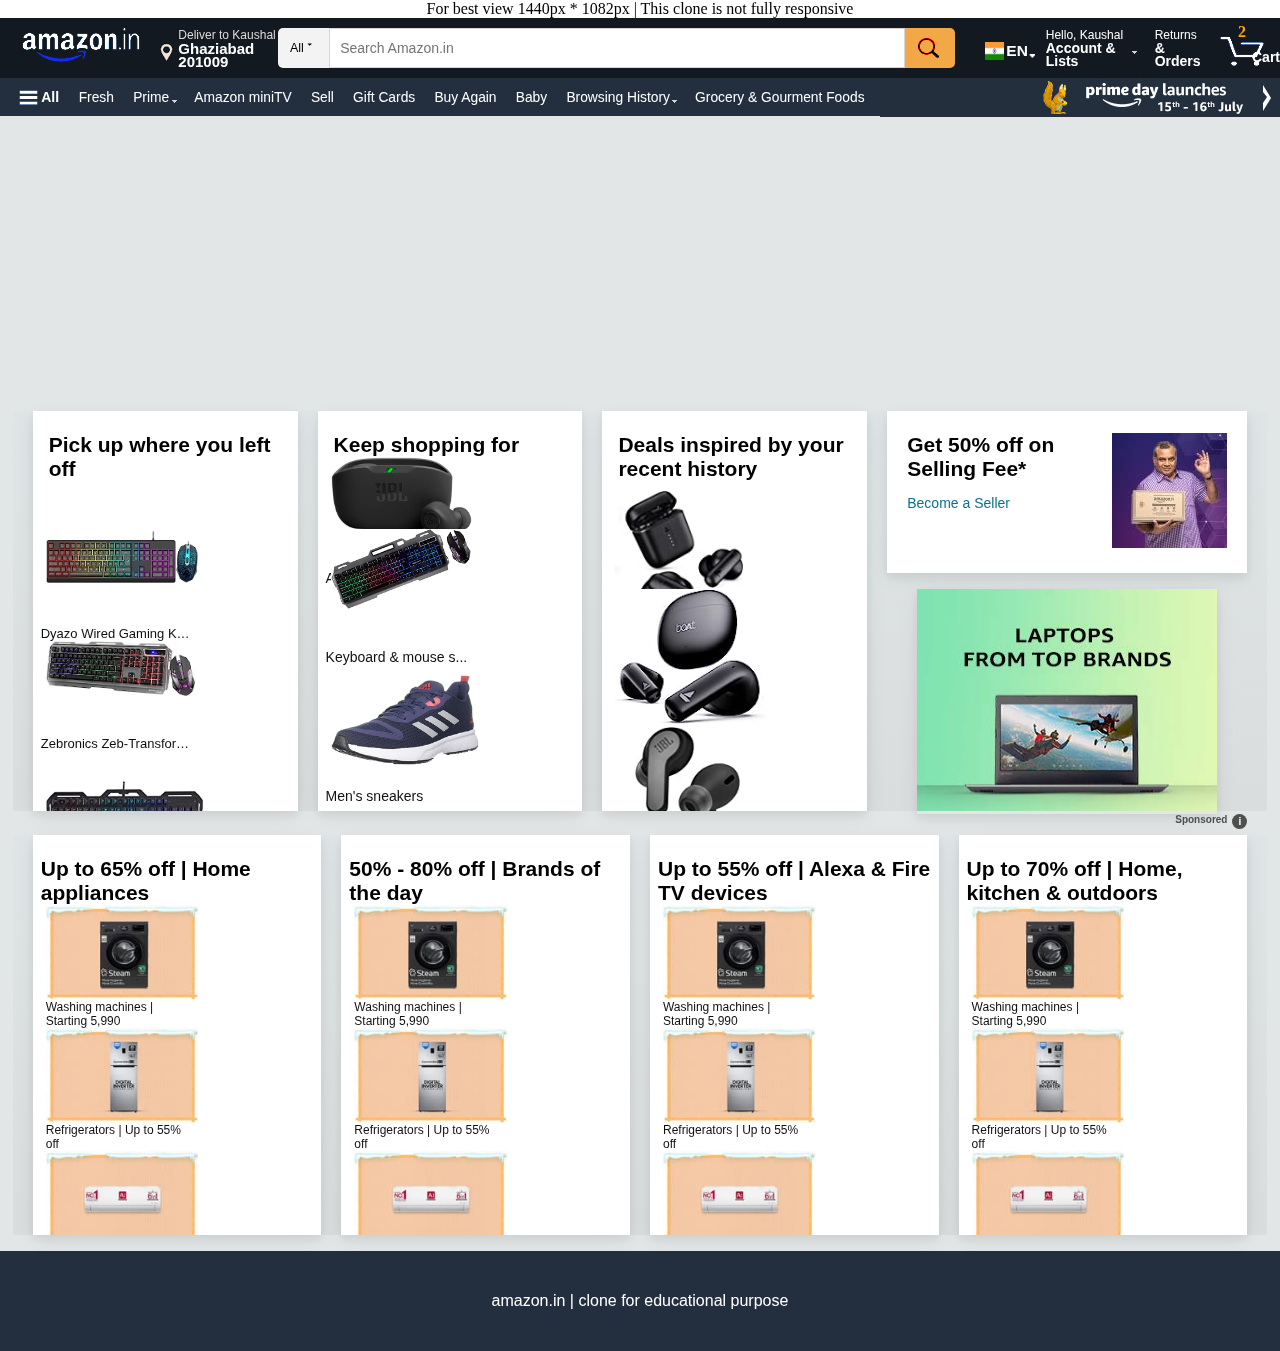
<file: index.html>
<!DOCTYPE html>
<html lang="en">

<head>
    <meta charset="UTF-8">
    <meta name="viewport" content="width=device-width, initial-scale=1.0">
    <title>Online Shopping site in India</title>
    <link rel="stylesheet" href="home.css">
    <link rel="icon" type="image/x-icon" href="/images/amazon.png">
</head>

<body>
    <nav class="topNAV" style="text-align: center;">
        <p>For best view 1440px * 1082px | This clone is not fully responsive</p>
    </nav>
    <nav class="navbar">
        <img class="logo" src="./images/logo.png" alt="amazon logo">
        <img class="pincode" src="./images/pin.png" alt="pincode logo">
        <div class="navDeliver">
            <p>Deliver to Kaushal</p>
            <h5>Ghaziabad 201009</h5>
        </div>

        <div class="search">
            <p class="downArrow">All <span class="arrow">&#129171</span></p>
            <input type="search" class="searchBox" placeholder="Search Amazon.in">
            <div class="icon">
                <img class="searchIcon" src="./images/search.png" alt="search icon">
            </div>
        </div>

        <div class="flag">
            <img class="flagIcon" src="./images/indianFlag.png" alt="Indian Flag">
            <p>EN </p>
            <p style="display: block; margin-bottom: -9px; margin-left: 1px;">&#129171</p>
        </div>

        <div class="hello">
            <p class="helloText">Hello, Kaushal</p>
            <h5>Account & Lists</h5>
        </div>
        <p class="kk">&#129171</p>

        <div class="hello2">
            <p class="helloText">Returns</p>
            <h5>& Orders</h5>
        </div>

        <div class="cart">
            <p style="color: orange; font-weight: bold;margin-left:1.3rem">2</p>
            <img class="cartIcon" src="./images/cart.png" alt="cartIcon">
        </div>
        <p class="cartText">Cart</p>

    </nav>

    <div class="nav2">
        <img class="hamMenu" src="./images/hamMenu.png" alt="Hamburger Menu">
        <p class="hamText">All</p>
        <p class="hamtext2">Fresh</p>
        <p class="hamtext2">Prime</p>
        <p style="color: lightgray; margin-left: -8px; display: block; align-self: last baseline; margin-bottom: 1px; margin-right: 6px;">&#129171</p>
        <p class="hamtext2">Amazon miniTV</p>
        <p class="hamtext2">Sell</p>
        <p class="hamtext2">Gift Cards</p>
        <p class="hamtext2">Buy Again</p>
        <p class="hamtext2">Baby</p>
        <p class="hamtext2">Browsing History</p>
        <p style="color: lightgray; margin-left: -8px; display: block; align-self: last baseline; margin-bottom: 1px; margin-right: 6px;">&#129171</p>
        <p class="hamtext2">Grocery & Gourment Foods</p>
        <p class="hamtext2">Subscribe & Save</p>

        <img src="./images/sale.jpg" alt="" class="sale">
    </div>

    <div class="mainContainer">
        <div class="slider">
            <ul>
                <li>
                    <img src="./images/i1.png" alt="" style="object-fit: contain;">

                </li>
                <li>
                    <img src="./images/i2.jpg" alt="">

                </li>
                <li>
                    <img src="./images/i3.jpg" alt="">

                </li>
                <li>
                    <img src="./images/i4.jpg" alt="">

                </li>
                <li>
                    <img src="./images/i5.jpg" alt="">

                </li>
                <li>
                    <img src="./images/i6.jpg" alt="">

                </li>
                <li>
                    <img src="./images/i7.jpg" alt="">

                </li>
            </ul>
        </div>

        <div style="z-index: 3; display: flex; justify-content: center; margin-top: 2.5rem; width:99vw;">

            <div class="tabs4">
                <div class="tabs">
                    <h2>Pick up where you left off</h2>
                    <div>

                        <img class="k" src="./images/k1.jpg" alt="">
                        <p style="font-family: Arial, Helvetica, sans-serif; color: #0f1111; font-size: 13px; margin-top: 40px;">Dyazo Wired Gaming K…</p>

                    </div>

                    <div>

                        <img class="k" style="height: 55px;" src="./images/k2.jpg" alt="">
                        <p style="font-family: Arial, Helvetica, sans-serif; color: #0f1111; font-size: 13px; margin-top: 36.5px;">Zebronics Zeb-Transfor…</p>

                    </div>

                    <div>

                        <img class="k" style="height: 90px; margin-bottom: 40px; margin-top: 30px;" src="/images/k3.jpg" alt="">
                        <p style="font-family: Arial, Helvetica, sans-serif; color: #0f1111; font-size: 13px;">Cosmic Byte CB-GK-17…</p>

                    </div>

                    <div>

                        <img class="k" style="height: 60px; margin-bottom: 70px; margin-top: 30px;" src="./images/k4.jpg" alt="">
                        <p style="font-family: Arial, Helvetica, sans-serif; color: #0f1111; font-size: 13px;">Cosmic Byte CB-GK-08…</p>

                    </div>
                </div>
                <div class="tabs">
                    <h2 style="width: 100%;">Keep shopping for</h2>
                    <div>

                        <img class="k2" style="margin-top: -50px; height: 80px;" src="./images/s1.jpg" alt="">
                        <p style="font-family: Arial, Helvetica, sans-serif; color: #0f1111; font-size: 14px; margin-top: 30px;">Audio headphones</p>

                    </div>

                    <div>

                        <img class="k2" style="height: 80px; margin-top: -57px;" src="./images/s2.jpg" alt="">
                        <p style="font-family: Arial, Helvetica, sans-serif; color: #0f1111; font-size: 14px; margin-top: 36.5px;">Keyboard & mouse s...</p>

                    </div>

                    <div>

                        <img class="k2" style="height: 90px; margin-top: 10px;" src="./images/s3.jpg " alt=" ">
                        <p style="font-family: Arial, Helvetica, sans-serif; color: #0f1111; font-size: 14px; margin-top: 20px; ">Men's sneakers</p>

                    </div>


                </div>
                <div class="tabs ">
                    <h2>Deals inspired by your recent history</h2>
                    <div>

                        <img class="k" style="height: 135px; margin-top: -40px;" src="./images/e1.jpg" alt="">


                    </div>

                    <div>

                        <img class="k" style="height: 135px; margin-top: -40px; margin-bottom: 0px;" src="./images/e2.jpg" alt="">

                    </div>

                    <div>

                        <img class="k" style="height: 120px; margin-left: 20px;" src="./images/e3.jpg" alt="">

                    </div>

                    <div>

                        <img class="k" style="height: 120px; margin-left: 20px;" src="./images/e4.jpg" alt="">

                    </div>
                </div>
                <div class="tabs1 ">
                    <div class="c1">
                        <h2>Get 50% off on Selling Fee*</h2>
                        <p style="position: absolute; margin-top: 3.9rem; color: rgb(13, 112, 145);">Become a Seller</p>
                        <div>
                            <img src="./images/a.jpg" alt="">
                        </div>
                    </div>
                    <div class="c2">
                        <img style="height: 222px; width: 300px;" src="./images/sponsor.jpg" alt="ad">
                    </div>
                    <div class="sponsored">
                        <p style="color: rgb(80, 79, 79);">Sponsored</p>
                        <p style="color:#fff; border-radius: 100%; padding: 2px 6px; margin-left: 5px; background-color: rgb(80, 79, 79); ">i</p>
                    </div>
                </div>
            </div>
        </div>


        <div style="z-index: 1; display: flex; justify-content: center; width: 99%;">
            <div class="tabs5">
                <div class="childTab">
                    <h2>Up to 65% off | Home<br> appliances</h2>
                    <div class="topTab">
                        <img style="height: 95px;" src="./images/1.jpg" alt="">
                        <p style="font-size: 12px; color: #0f1111; font-family: 'Segoe UI', Tahoma, Geneva, Verdana, sans-serif;">Washing machines | <br> Starting 5,990</p>
                    </div>
                    <div class="topTab">
                        <img style="height: 95px;" src="./images/2.jpg" alt="">
                        <p style="font-size: 12px; color: #0f1111; font-family: 'Segoe UI', Tahoma, Geneva, Verdana, sans-serif;">Refrigerators | Up to 55% <br>off</p>
                    </div>
                    <div class="bottomTab">
                        <img style="height: 95px;" src="./images/3.jpg" alt="">
                        <p style="font-size: 12px; color: #0f1111; font-family: 'Segoe UI', Tahoma, Geneva, Verdana, sans-serif;">Air conditioners | Up to <br>55% off</p>
                    </div>
                    <div class="bottomTab">
                        <img style="height: 95px;" src="./images/4.jpg" alt="">
                        <p style="font-size: 12px; color: #0f1111; font-family: 'Segoe UI', Tahoma, Geneva, Verdana, sans-serif;">Microwaves | Starting <br>4499</p>
                    </div>
                </div>
                <div class="childTab">
                    <h2>50% - 80% off | Brands of the day</h2>
                    <div class="topTab">
                        <img style="height: 95px;" src="./images/1.jpg" alt="">
                        <p style="font-size: 12px; color: #0f1111; font-family: 'Segoe UI', Tahoma, Geneva, Verdana, sans-serif;">Washing machines | <br> Starting 5,990</p>
                    </div>
                    <div class="topTab">
                        <img style="height: 95px;" src="./images/2.jpg" alt="">
                        <p style="font-size: 12px; color: #0f1111; font-family: 'Segoe UI', Tahoma, Geneva, Verdana, sans-serif;">Refrigerators | Up to 55% <br>off</p>
                    </div>
                    <div class="bottomTab">
                        <img style="height: 95px;" src="./images/3.jpg" alt="">
                        <p style="font-size: 12px; color: #0f1111; font-family: 'Segoe UI', Tahoma, Geneva, Verdana, sans-serif;">Air conditioners | Up to <br>55% off</p>
                    </div>
                    <div class="bottomTab">
                        <img style="height: 95px;" src="./images/4.jpg" alt="">
                        <p style="font-size: 12px; color: #0f1111; font-family: 'Segoe UI', Tahoma, Geneva, Verdana, sans-serif;">Microwaves | Starting <br>4499</p>
                    </div>
                </div>
                <div class="childTab">
                    <h2>Up to 55% off | Alexa & Fire TV devices</h2>
                    <div class="topTab">
                        <img style="height: 95px;" src="./images/1.jpg" alt="">
                        <p style="font-size: 12px; color: #0f1111; font-family: 'Segoe UI', Tahoma, Geneva, Verdana, sans-serif;">Washing machines | <br> Starting 5,990</p>
                    </div>
                    <div class="topTab">
                        <img style="height: 95px;" src="./images/2.jpg" alt="">
                        <p style="font-size: 12px; color: #0f1111; font-family: 'Segoe UI', Tahoma, Geneva, Verdana, sans-serif;">Refrigerators | Up to 55% <br>off</p>
                    </div>
                    <div class="bottomTab">
                        <img style="height: 95px;" src="./images/3.jpg" alt="">
                        <p style="font-size: 12px; color: #0f1111; font-family: 'Segoe UI', Tahoma, Geneva, Verdana, sans-serif;">Air conditioners | Up to <br>55% off</p>
                    </div>
                    <div class="bottomTab">
                        <img style="height: 95px;" src="./images/4.jpg" alt="">
                        <p style="font-size: 12px; color: #0f1111; font-family: 'Segoe UI', Tahoma, Geneva, Verdana, sans-serif;">Microwaves | Starting <br>4499</p>
                    </div>
                </div>
                <div class="childTab">
                    <h2>Up to 70% off | Home, kitchen & outdoors</h2>
                    <div class="topTab">
                        <img style="height: 95px;" src="./images/1.jpg" alt="">
                        <p style="font-size: 12px; color: #0f1111; font-family: 'Segoe UI', Tahoma, Geneva, Verdana, sans-serif;">Washing machines | <br> Starting 5,990</p>
                    </div>
                    <div class="topTab">
                        <img style="height: 95px;" src="./images/2.jpg" alt="">
                        <p style="font-size: 12px; color: #0f1111; font-family: 'Segoe UI', Tahoma, Geneva, Verdana, sans-serif;">Refrigerators | Up to 55% <br>off</p>
                    </div>
                    <div class="bottomTab">
                        <img style="height: 95px;" src="./images/3.jpg" alt="">
                        <p style="font-size: 12px; color: #0f1111; font-family: 'Segoe UI', Tahoma, Geneva, Verdana, sans-serif;">Air conditioners | Up to <br>55% off</p>
                    </div>
                    <div class="bottomTab">
                        <img style="height: 95px;" src="./images/4.jpg" alt="">
                        <p style="font-size: 12px; color: #0f1111; font-family: 'Segoe UI', Tahoma, Geneva, Verdana, sans-serif;">Microwaves | Starting <br>4499</p>
                    </div>
                </div>
            </div>
        </div>


    </div>
    <footer class="footer">amazon.in | clone for educational purpose</footer>
</body>

<script src="./home.js "></script>

</html>
</file>
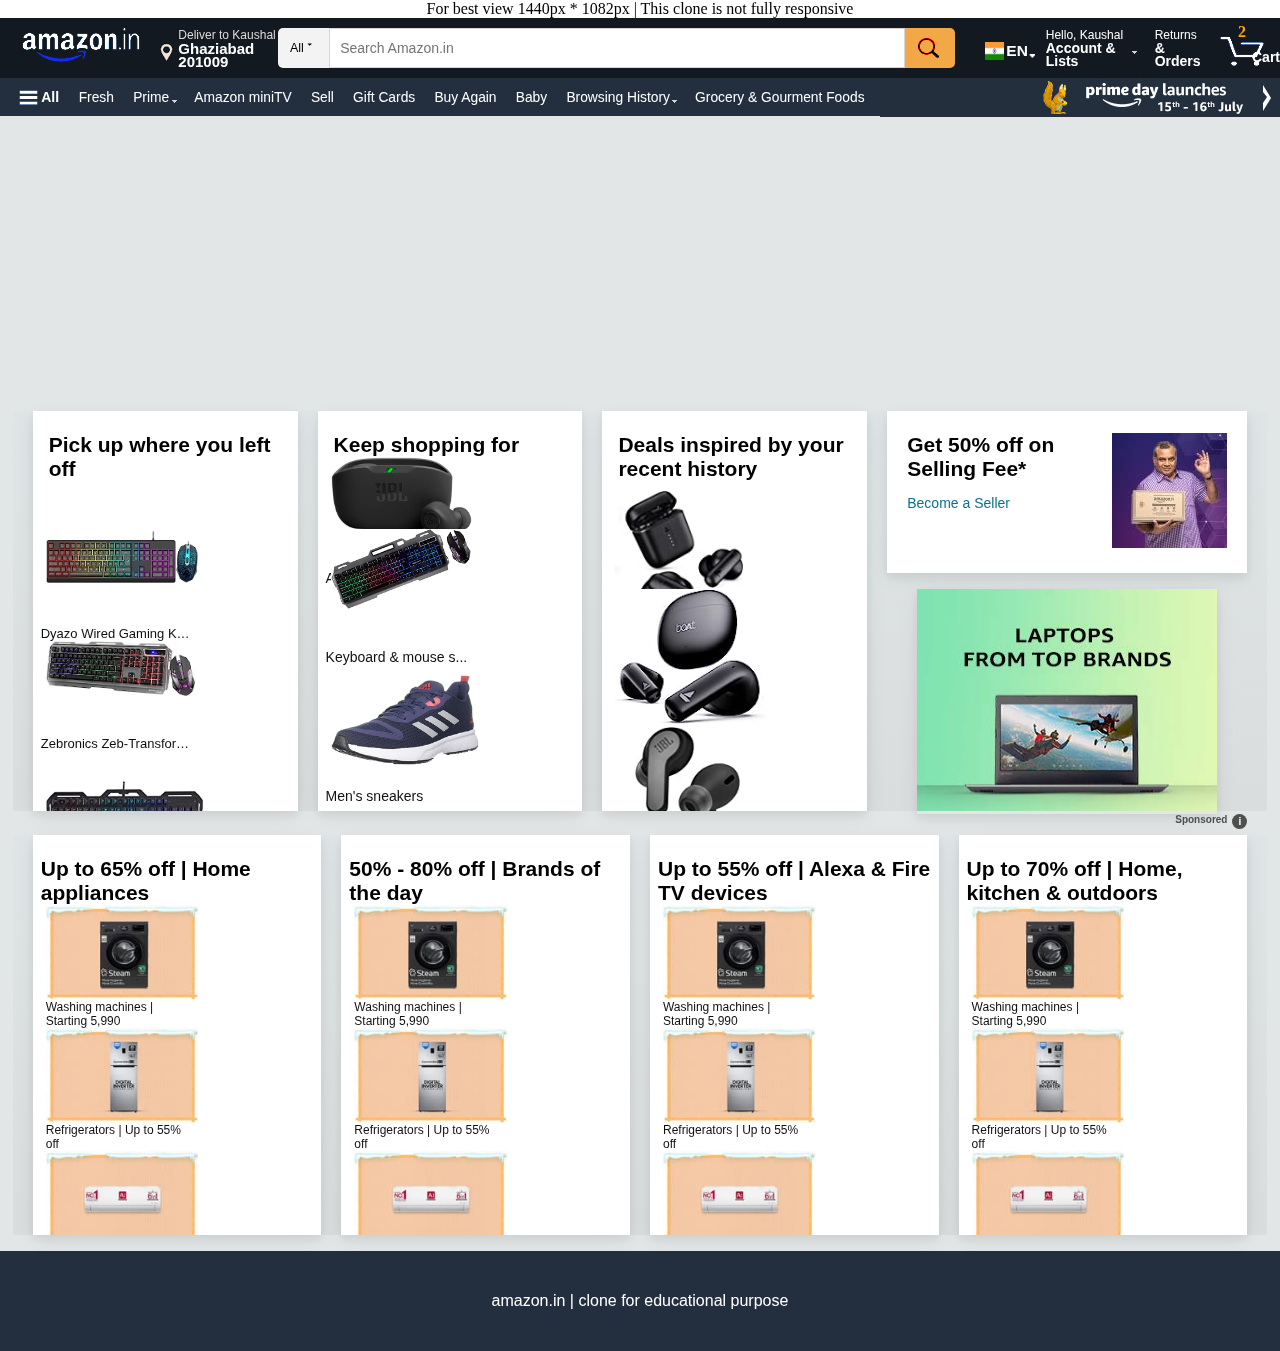
<file: home.html>
<!DOCTYPE html>
<html lang="en">

<head>
    <meta charset="UTF-8">
    <meta name="viewport" content="width=device-width, initial-scale=1.0">
    <title>Online Shopping site in India</title>
    <link rel="stylesheet" href="home.css">
    <link rel="icon" type="image/x-icon" href="/images/amazon.png">
</head>

<body>
    <nav class="topNAV" style="text-align: center;">
        <p>For best view 1440px * 1082px | This clone is not fully responsive</p>
    </nav>
    <nav class="navbar">
        <img class="logo" src="/images/logo.png" alt="amazon logo">
        <img class="pincode" src="/images/pin.png" alt="pincode logo">
        <div class="navDeliver">
            <p>Deliver to Kaushal</p>
            <h5>Ghaziabad 201009</h5>
        </div>

        <div class="search">
            <p class="downArrow">All <span class="arrow">&#129171</span></p>
            <input type="search" class="searchBox" placeholder="Search Amazon.in">
            <div class="icon">
                <img class="searchIcon" src="./images/search.png" alt="search icon">
            </div>
        </div>

        <div class="flag">
            <img class="flagIcon" src="./images/indianFlag.png" alt="Indian Flag">
            <p>EN </p>
            <p style="display: block; margin-bottom: -9px; margin-left: 1px;">&#129171</p>
        </div>

        <div class="hello">
            <p class="helloText">Hello, Kaushal</p>
            <h5>Account & Lists</h5>
        </div>
        <p class="kk">&#129171</p>

        <div class="hello2">
            <p class="helloText">Returns</p>
            <h5>& Orders</h5>
        </div>

        <div class="cart">
            <p style="color: orange; font-weight: bold;margin-left:1.3rem">2</p>
            <img class="cartIcon" src="./images/cart.png" alt="cartIcon">
        </div>
        <p class="cartText">Cart</p>

    </nav>

    <div class="nav2">
        <img class="hamMenu" src="./images/hamMenu.png" alt="Hamburger Menu">
        <p class="hamText">All</p>
        <p class="hamtext2">Fresh</p>
        <p class="hamtext2">Prime</p>
        <p style="color: lightgray; margin-left: -8px; display: block; align-self: last baseline; margin-bottom: 1px; margin-right: 6px;">&#129171</p>
        <p class="hamtext2">Amazon miniTV</p>
        <p class="hamtext2">Sell</p>
        <p class="hamtext2">Gift Cards</p>
        <p class="hamtext2">Buy Again</p>
        <p class="hamtext2">Baby</p>
        <p class="hamtext2">Browsing History</p>
        <p style="color: lightgray; margin-left: -8px; display: block; align-self: last baseline; margin-bottom: 1px; margin-right: 6px;">&#129171</p>
        <p class="hamtext2">Grocery & Gourment Foods</p>
        <p class="hamtext2">Subscribe & Save</p>

        <img src="./images/sale.jpg" alt="" class="sale">
    </div>

    <div class="mainContainer">
        <div class="slider">
            <ul>
                <li>
                    <img src="./images/i1.png" alt="" style="object-fit: contain;">

                </li>
                <li>
                    <img src="./images/i2.jpg" alt="">

                </li>
                <li>
                    <img src="./images/i3.jpg" alt="">

                </li>
                <li>
                    <img src="./images/i4.jpg" alt="">

                </li>
                <li>
                    <img src="./images/i5.jpg" alt="">

                </li>
                <li>
                    <img src="./images/i6.jpg" alt="">

                </li>
                <li>
                    <img src="./images/i7.jpg" alt="">

                </li>
            </ul>
        </div>

        <div style="z-index: 3; display: flex; justify-content: center; margin-top: 2.5rem; width:99vw;">

            <div class="tabs4">
                <div class="tabs">
                    <h2>Pick up where you left off</h2>
                    <div>

                        <img class="k" src="./images/k1.jpg" alt="">
                        <p style="font-family: Arial, Helvetica, sans-serif; color: #0f1111; font-size: 13px; margin-top: 40px;">Dyazo Wired Gaming K…</p>

                    </div>

                    <div>

                        <img class="k" style="height: 55px;" src="/images/k2.jpg" alt="">
                        <p style="font-family: Arial, Helvetica, sans-serif; color: #0f1111; font-size: 13px; margin-top: 36.5px;">Zebronics Zeb-Transfor…</p>

                    </div>

                    <div>

                        <img class="k" style="height: 90px; margin-bottom: 40px; margin-top: 30px;" src="/images/k3.jpg" alt="">
                        <p style="font-family: Arial, Helvetica, sans-serif; color: #0f1111; font-size: 13px;">Cosmic Byte CB-GK-17…</p>

                    </div>

                    <div>

                        <img class="k" style="height: 60px; margin-bottom: 70px; margin-top: 30px;" src="/images/k4.jpg" alt="">
                        <p style="font-family: Arial, Helvetica, sans-serif; color: #0f1111; font-size: 13px;">Cosmic Byte CB-GK-08…</p>

                    </div>
                </div>
                <div class="tabs">
                    <h2 style="width: 100%;">Keep shopping for</h2>
                    <div>

                        <img class="k2" style="margin-top: -50px; height: 80px;" src="./images/s1.jpg" alt="">
                        <p style="font-family: Arial, Helvetica, sans-serif; color: #0f1111; font-size: 14px; margin-top: 30px;">Audio headphones</p>

                    </div>

                    <div>

                        <img class="k2" style="height: 80px; margin-top: -57px;" src="/images/s2.jpg" alt="">
                        <p style="font-family: Arial, Helvetica, sans-serif; color: #0f1111; font-size: 14px; margin-top: 36.5px;">Keyboard & mouse s...</p>

                    </div>

                    <div>

                        <img class="k2" style="height: 90px; margin-top: 10px;" src="/images/s3.jpg " alt=" ">
                        <p style="font-family: Arial, Helvetica, sans-serif; color: #0f1111; font-size: 14px; margin-top: 20px; ">Men's sneakers</p>

                    </div>


                </div>
                <div class="tabs ">
                    <h2>Deals inspired by your recent history</h2>
                    <div>

                        <img class="k" style="height: 135px; margin-top: -40px;" src="./images/e1.jpg" alt="">


                    </div>

                    <div>

                        <img class="k" style="height: 135px; margin-top: -40px; margin-bottom: 0px;" src="/images/e2.jpg" alt="">

                    </div>

                    <div>

                        <img class="k" style="height: 120px; margin-left: 20px;" src="/images/e3.jpg" alt="">

                    </div>

                    <div>

                        <img class="k" style="height: 120px; margin-left: 20px;" src="/images/e4.jpg" alt="">

                    </div>
                </div>
                <div class="tabs1 ">
                    <div class="c1">
                        <h2>Get 50% off on Selling Fee*</h2>
                        <p style="position: absolute; margin-top: 3.9rem; color: rgb(13, 112, 145);">Become a Seller</p>
                        <div>
                            <img src="./images/a.jpg" alt="">
                        </div>
                    </div>
                    <div class="c2">
                        <img style="height: 222px; width: 300px;" src="./images/sponsor.jpg" alt="ad">
                    </div>
                    <div class="sponsored">
                        <p style="color: rgb(80, 79, 79);">Sponsored</p>
                        <p style="color:#fff; border-radius: 100%; padding: 2px 6px; margin-left: 5px; background-color: rgb(80, 79, 79); ">i</p>
                    </div>
                </div>
            </div>
        </div>


        <div style="z-index: 1; display: flex; justify-content: center; width: 99%;">
            <div class="tabs5">
                <div class="childTab">
                    <h2>Up to 65% off | Home<br> appliances</h2>
                    <div class="topTab">
                        <img style="height: 95px;" src="./images/1.jpg" alt="">
                        <p style="font-size: 12px; color: #0f1111; font-family: 'Segoe UI', Tahoma, Geneva, Verdana, sans-serif;">Washing machines | <br> Starting 5,990</p>
                    </div>
                    <div class="topTab">
                        <img style="height: 95px;" src="./images/2.jpg" alt="">
                        <p style="font-size: 12px; color: #0f1111; font-family: 'Segoe UI', Tahoma, Geneva, Verdana, sans-serif;">Refrigerators | Up to 55% <br>off</p>
                    </div>
                    <div class="bottomTab">
                        <img style="height: 95px;" src="./images/3.jpg" alt="">
                        <p style="font-size: 12px; color: #0f1111; font-family: 'Segoe UI', Tahoma, Geneva, Verdana, sans-serif;">Air conditioners | Up to <br>55% off</p>
                    </div>
                    <div class="bottomTab">
                        <img style="height: 95px;" src="./images/4.jpg" alt="">
                        <p style="font-size: 12px; color: #0f1111; font-family: 'Segoe UI', Tahoma, Geneva, Verdana, sans-serif;">Microwaves | Starting <br>4499</p>
                    </div>
                </div>
                <div class="childTab">
                    <h2>50% - 80% off | Brands of the day</h2>
                    <div class="topTab">
                        <img style="height: 95px;" src="./images/1.jpg" alt="">
                        <p style="font-size: 12px; color: #0f1111; font-family: 'Segoe UI', Tahoma, Geneva, Verdana, sans-serif;">Washing machines | <br> Starting 5,990</p>
                    </div>
                    <div class="topTab">
                        <img style="height: 95px;" src="./images/2.jpg" alt="">
                        <p style="font-size: 12px; color: #0f1111; font-family: 'Segoe UI', Tahoma, Geneva, Verdana, sans-serif;">Refrigerators | Up to 55% <br>off</p>
                    </div>
                    <div class="bottomTab">
                        <img style="height: 95px;" src="./images/3.jpg" alt="">
                        <p style="font-size: 12px; color: #0f1111; font-family: 'Segoe UI', Tahoma, Geneva, Verdana, sans-serif;">Air conditioners | Up to <br>55% off</p>
                    </div>
                    <div class="bottomTab">
                        <img style="height: 95px;" src="./images/4.jpg" alt="">
                        <p style="font-size: 12px; color: #0f1111; font-family: 'Segoe UI', Tahoma, Geneva, Verdana, sans-serif;">Microwaves | Starting <br>4499</p>
                    </div>
                </div>
                <div class="childTab">
                    <h2>Up to 55% off | Alexa & Fire TV devices</h2>
                    <div class="topTab">
                        <img style="height: 95px;" src="./images/1.jpg" alt="">
                        <p style="font-size: 12px; color: #0f1111; font-family: 'Segoe UI', Tahoma, Geneva, Verdana, sans-serif;">Washing machines | <br> Starting 5,990</p>
                    </div>
                    <div class="topTab">
                        <img style="height: 95px;" src="./images/2.jpg" alt="">
                        <p style="font-size: 12px; color: #0f1111; font-family: 'Segoe UI', Tahoma, Geneva, Verdana, sans-serif;">Refrigerators | Up to 55% <br>off</p>
                    </div>
                    <div class="bottomTab">
                        <img style="height: 95px;" src="./images/3.jpg" alt="">
                        <p style="font-size: 12px; color: #0f1111; font-family: 'Segoe UI', Tahoma, Geneva, Verdana, sans-serif;">Air conditioners | Up to <br>55% off</p>
                    </div>
                    <div class="bottomTab">
                        <img style="height: 95px;" src="./images/4.jpg" alt="">
                        <p style="font-size: 12px; color: #0f1111; font-family: 'Segoe UI', Tahoma, Geneva, Verdana, sans-serif;">Microwaves | Starting <br>4499</p>
                    </div>
                </div>
                <div class="childTab">
                    <h2>Up to 70% off | Home, kitchen & outdoors</h2>
                    <div class="topTab">
                        <img style="height: 95px;" src="./images/1.jpg" alt="">
                        <p style="font-size: 12px; color: #0f1111; font-family: 'Segoe UI', Tahoma, Geneva, Verdana, sans-serif;">Washing machines | <br> Starting 5,990</p>
                    </div>
                    <div class="topTab">
                        <img style="height: 95px;" src="./images/2.jpg" alt="">
                        <p style="font-size: 12px; color: #0f1111; font-family: 'Segoe UI', Tahoma, Geneva, Verdana, sans-serif;">Refrigerators | Up to 55% <br>off</p>
                    </div>
                    <div class="bottomTab">
                        <img style="height: 95px;" src="./images/3.jpg" alt="">
                        <p style="font-size: 12px; color: #0f1111; font-family: 'Segoe UI', Tahoma, Geneva, Verdana, sans-serif;">Air conditioners | Up to <br>55% off</p>
                    </div>
                    <div class="bottomTab">
                        <img style="height: 95px;" src="./images/4.jpg" alt="">
                        <p style="font-size: 12px; color: #0f1111; font-family: 'Segoe UI', Tahoma, Geneva, Verdana, sans-serif;">Microwaves | Starting <br>4499</p>
                    </div>
                </div>
            </div>
        </div>


    </div>
    <footer class="footer">amazon.in | clone for educational purpose</footer>
</body>

<script src="./home.js "></script>

</html>
</file>
<file: home.css>
* {
    padding: 0;
    margin: 0;
    box-sizing: border-box;
}

.navbar {
    background-color: #131921;
    height: 60px;
    width: 100%;
    display: flex;
    align-items: center;
    overflow: hidden;
}

.logo {
    height: 46px;
    width: 150px;
    filter: invert(100%);
    mix-blend-mode: color-dodge;
    margin-left: 10px;
}

.pincode {
    height: 22px;
    width: 30px;
    mix-blend-mode: difference;
    filter: invert(100%);
    margin-top: 10px;
    margin-left: -5px;
}

.navDeliver {
    line-height: 13px;
    width: 10%;
}

.navDeliver p {
    color: #dfd9d9;
    font-weight: 400;
    font-size: 12px;
    font-family: 'Segoe UI', Tahoma, Geneva, Verdana, sans-serif;
}

.navDeliver h5 {
    color: #fff;
    font-family: 'Segoe UI', Tahoma, Geneva, Verdana, sans-serif;
    font-size: 15px;
}

.search {
    background-color: #F3F3F3;
    display: flex;
    height: 40px;
    border: none;
    border-top-left-radius: 5px;
    border-bottom-left-radius: 5px;
    border-top-right-radius: 10px;
    border-bottom-right-radius: 10px;
}

.downArrow {
    filter: brightness(100%);
    width: 3.2rem;
    font-size: 12.5px;
    font-family: 'Segoe UI', Tahoma, Geneva, Verdana, sans-serif;
    align-self: center;
    padding: 0 12px;
    border: none;
}

.searchBox {
    width: 45vw;
    height: 40px;
    outline: none;
    border: 0.1px solid rgb(220, 211, 211);
    font-size: 14px;
    font-weight: 500;
    padding: 10px;
}

.searchIcon {
    mix-blend-mode: color-burn;
    border: none;
    height: 20px;
    margin-left: 3px;
}

.icon {
    background-color: #F3A847;
    width: 50px;
    padding: 10px;
    border-top-right-radius: 5px;
    border-bottom-right-radius: 5px;
}

.flag {
    overflow: hidden;
    height: 35px;
    width: 4rem;
    display: flex;
    align-items: end;
    font-family: 'Segoe UI', Tahoma, Geneva, Verdana, sans-serif;
    font-weight: 600;
    margin: 0 30px;
    font-size: 15.5px;
    margin-bottom: 0.7rem;
    color: #fff;
}

.flagIcon {
    height: 1.1rem;
    width: 1.2rem;
    margin-right: 2px;
}

.hello {
    line-height: 13px;
    margin-left: -1.2rem;
}

.hello p {
    color: #fff;
    font-weight: 400;
    font-size: 12px;
    font-family: 'Segoe UI', Tahoma, Geneva, Verdana, sans-serif;
    display: block;
}

.hello h5 {
    color: #fff;
    font-family: 'Segoe UI', Tahoma, Geneva, Verdana, sans-serif;
    font-size: 14px;
}

.kk {
    color: lightgray;
    margin-left: 2px;
    align-self: last baseline;
    margin-bottom: 5px;
}

.hello2 {
    line-height: 13px;
    margin-left: 1rem;
}

.hello2 p {
    color: #fff;
    font-weight: 400;
    font-size: 12px;
    font-family: 'Segoe UI', Tahoma, Geneva, Verdana, sans-serif;
    display: block;
}

.hello2 h5 {
    color: #fff;
    font-family: 'Segoe UI', Tahoma, Geneva, Verdana, sans-serif;
    font-size: 14px;
}

.cart {
    width: 60px;
    height: 50px;
    margin-left: 1rem;
}

.cartIcon {
    height: 40px;
    mix-blend-mode: color-dodge;
    filter: invert(100%);
    position: absolute;
    width: 50px;
    top: 2rem;
}

.cartText {
    color: #fff;
    font-family: 'Segoe UI', Tahoma, Geneva, Verdana, sans-serif;
    font-size: 14px;
    font-weight: bold;
    align-self: last baseline;
    margin-left: -12px;
    margin-bottom: 0.8rem;
}

.nav2 {
    height: 38px;
    background-color: #232F3E;
    display: flex;
    align-items: center;
    padding: 0 10px;
}

.hamMenu {
    height: 25px;
    filter: invert(100%);
    mix-blend-mode: color-dodge;
}

.hamText {
    color: #fff;
    font-family: 'Segoe UI', Tahoma, Geneva, Verdana, sans-serif;
    font-size: 14px;
    font-weight: bold;
    margin-left: -0.4rem;
    margin-right: 10px;
}

.hamtext2 {
    color: #fff;
    font-family: 'Segoe UI', Tahoma, Geneva, Verdana, sans-serif;
    font-size: 13.8px;
    font-weight: 500;
    margin: 0 0.6rem;
}

.sale {
    position: absolute;
    right: 0;
}

.slider {
    height: 255px;
    width: 99%;
    position: relative;
}

.slider ul {
    list-style: none;
    margin: 0;
    padding: 0;
}

.slider li {
    position: absolute;
    top: 0;
    left: 0;
    opacity: 0;
    transition: opacity 1s ease-in-out;
}

.slider li.active {
    opacity: 1;
}

.slider img {
    width: 100%;
    height: 100%;
    object-fit: cover;
    z-index: 1;
}

.mainContainer {
    width: 100%;
    display: flex;
    flex-direction: column;
    background-color: #E3E6E6;
    align-items: center;
}

.tabs4 {
    display: flex;
    height: 400px;
    width: 99%;
    z-index: 2;
    padding: 0 10px;
    background: linear-gradient(to bottom, rgba(173, 216, 230, 0.077), rgba(128, 128, 128, 0.09));
    margin-bottom: 1rem;
}

.tabs {
    font-family: 'Segoe UI', Tahoma, Geneva, Verdana, sans-serif;
    font-size: 14px;
    background-color: #fff;
    height: 400px;
    width: 400px;
    margin: 0 10px;
    box-shadow: 0 4px 8px 0 rgba(22, 22, 22, 0.058), 0 6px 20px 0 rgba(30, 29, 29, 0.06);
    padding: 22px 8px;
    overflow: hidden;
    display: flex;
    flex-wrap: wrap;
}

.tabs h2 {
    margin-left: 8px;
    margin-bottom: 50px;
}

.k {
    height: 52px;
    padding: 0 5px;
}

.k2 {
    height: 52px;
    padding: 0 5px;
}

.tabs1 {
    font-family: 'Segoe UI', Tahoma, Geneva, Verdana, sans-serif;
    font-size: 14px;
    height: 400px;
    width: 400px;
    margin: 0 10px;
    display: flex;
    flex-wrap: wrap;
    justify-content: center;
}

.c1 {
    width: 100%;
    display: flex;
    background-color: #fff;
    padding: 22px 20px;
    box-shadow: 0 4px 8px 0 rgba(22, 22, 22, 0.058), 0 6px 20px 0 rgba(30, 29, 29, 0.06);
}

.c2 {
    margin-top: 1rem;
    box-shadow: 0 4px 8px 0 rgba(22, 22, 22, 0.058), 0 6px 20px 0 rgba(30, 29, 29, 0.06);
}

.sponsored {
    width: 100%;
    display: flex;
    font-size: 10px;
    font-weight: bold;
    margin-left: 18rem;
}

.tabs5 {
    display: flex;
    height: 400px;
    width: 99%;
    z-index: 2;
    padding: 0 10px;
    background: linear-gradient(to bottom, rgba(173, 216, 230, 0.077), rgba(128, 128, 128, 0.09));
    margin-bottom: 1rem;
    margin-top: 0.5rem;
}

.childTab {
    font-family: 'Segoe UI', Tahoma, Geneva, Verdana, sans-serif;
    font-size: 14px;
    background-color: #fff;
    height: 400px;
    width: 400px;
    margin: 0 10px;
    box-shadow: 0 4px 8px 0 rgba(22, 22, 22, 0.058), 0 6px 20px 0 rgba(30, 29, 29, 0.06);
    padding: 22px 8px;
    overflow: hidden;
    display: flex;
    flex-wrap: wrap;
}

.topTab {
    display: flex;
    flex-direction: column;
    margin: 0 5px;
}

.bottomTab {
    display: flex;
    flex-direction: column;
    margin: 0 5px;
}

.footer {
    display: flex;
    align-items: center;
    justify-content: center;
    height: 100px;
    background-color: #232F3E;
    font-family: 'Segoe UI', Tahoma, Geneva, Verdana, sans-serif;
    color: #fff;
}
</file>
